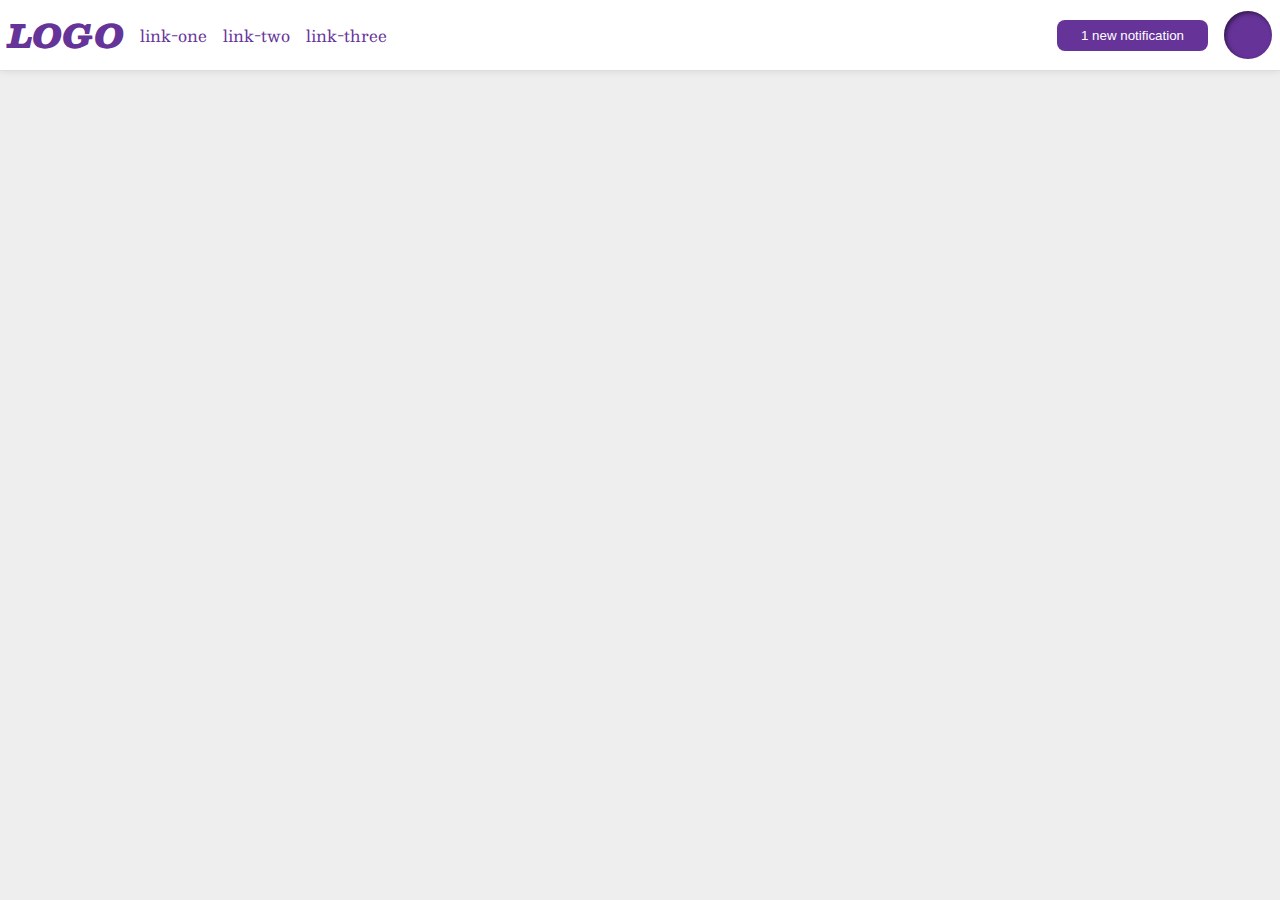
<file: flex/03-flex-header-2/index.html>
<!DOCTYPE html>
<html lang="en">
  <head>
    <meta charset="UTF-8">
    <meta http-equiv="X-UA-Compatible" content="IE=edge">
    <meta name="viewport" content="width=device-width, initial-scale=1.0">
    <title>Flex Header 2</title>
    <link rel="stylesheet" href="style.css">
  </head>
  <body>
    <div class="header">
      <div class="left">
        <div class="logo">
          LOGO
        </div>
        <ul class="links">
          <li><a href="google.com">link-one</a></li>
          <li><a href="google.com">link-two</a></li>
          <li><a href="google.com">link-three</a></li>
        </ul>
      </div>
      <div class="right">
        <button class="notifications">
          1 new notification
        </button>
        <div class="profile-image"></div>
      </div>
    </div>
  </body>
</html>
</file>
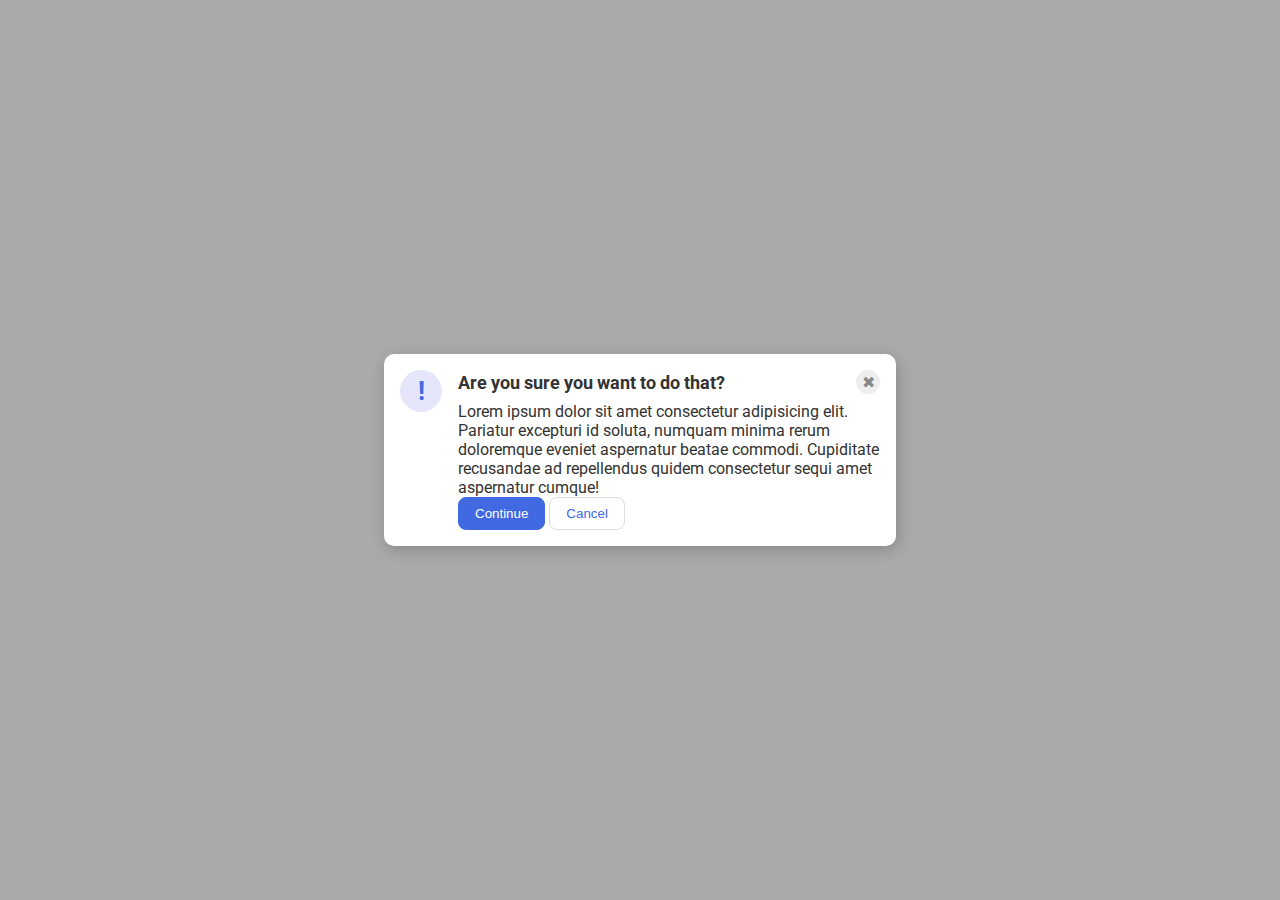
<file: flex/05-flex-modal/index.html>
<!DOCTYPE html>
<html lang="en">
  <head>
    <meta charset="UTF-8">
    <meta http-equiv="X-UA-Compatible" content="IE=edge">
    <meta name="viewport" content="width=device-width, initial-scale=1.0">
    <link rel="stylesheet" href="style.css">
    <title>Modal</title>
  </head>
  <body>
    <div class="modal">
      
      <div class="icon">!</div>
      <div class="container">
        <div class="header">Are you sure you want to do that?
          <div class="close-button">✖</div>
        </div>
        <div class="text">Lorem ipsum dolor sit amet consectetur adipisicing elit. Pariatur excepturi id soluta, numquam minima rerum doloremque eveniet aspernatur beatae commodi. Cupiditate recusandae ad repellendus quidem consectetur sequi amet aspernatur cumque!</div>
        <button class="continue">Continue</button>
        <button class="cancel">Cancel</button>
      </div>
    </div>
  </body>
</html>
</file>
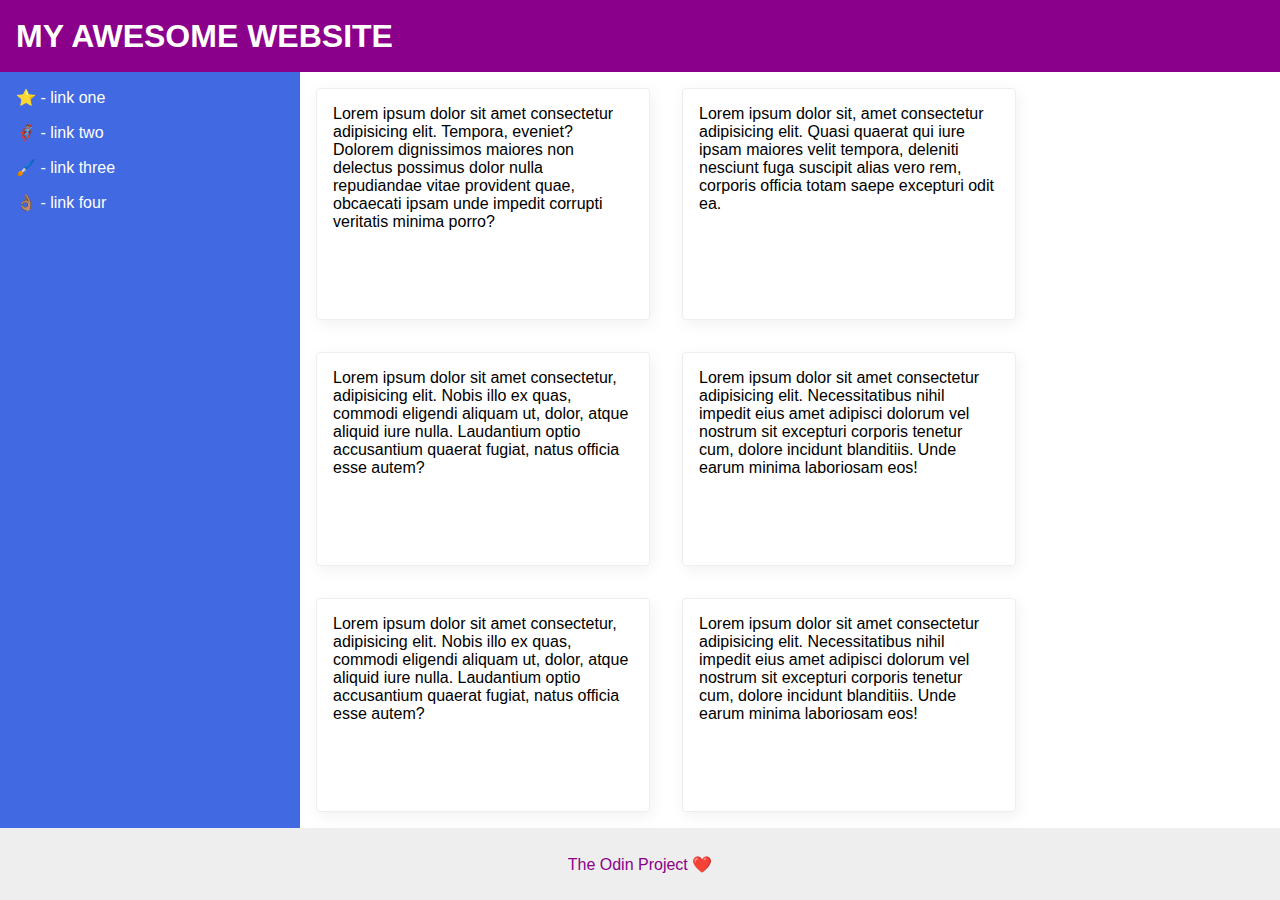
<file: flex/07-flex-layout-2/index.html>
<!DOCTYPE html>
<html lang="en">
  <head>
    <meta charset="UTF-8">
    <meta http-equiv="X-UA-Compatible" content="IE=edge">
    <meta name="viewport" content="width=device-width, initial-scale=1.0">
    <title>The Holy Grail</title>
    <link rel="stylesheet" href="style.css">
  </head>
  <body>
    <div class="header">
      MY AWESOME WEBSITE
    </div>
    <div class="container">
      <div class="sidebar">
        <ul>
          <li><a href="#">⭐ - link one</a></li>
          <li><a href="#">🦸🏽‍♂️ - link two</a></li>
          <li><a href="#">🖌️ - link three</a></li>
          <li><a href="#">👌🏽 - link four</a></li>
        </ul>
      </div>
      <div class="collection">
        <div class="card">Lorem ipsum dolor sit amet consectetur adipisicing elit. Tempora, eveniet? Dolorem dignissimos maiores non delectus possimus dolor nulla repudiandae vitae provident quae, obcaecati ipsam unde impedit corrupti veritatis minima porro?</div>
        <div class="card">Lorem ipsum dolor sit, amet consectetur adipisicing elit. Quasi quaerat qui iure ipsam maiores velit tempora, deleniti nesciunt fuga suscipit alias vero rem, corporis officia totam saepe excepturi odit ea.</div>
        <div class="card">Lorem ipsum dolor sit amet consectetur, adipisicing elit. Nobis illo ex quas, commodi eligendi aliquam ut, dolor, atque aliquid iure nulla. Laudantium optio accusantium quaerat fugiat, natus officia esse autem?</div>
        <div class="card">Lorem ipsum dolor sit amet consectetur adipisicing elit. Necessitatibus nihil impedit eius amet adipisci dolorum vel nostrum sit excepturi corporis tenetur cum, dolore incidunt blanditiis. Unde earum minima laboriosam eos!</div>
        <div class="card">Lorem ipsum dolor sit amet consectetur, adipisicing elit. Nobis illo ex quas, commodi eligendi aliquam ut, dolor, atque aliquid iure nulla. Laudantium optio accusantium quaerat fugiat, natus officia esse autem?</div>
        <div class="card">Lorem ipsum dolor sit amet consectetur adipisicing elit. Necessitatibus nihil impedit eius amet adipisci dolorum vel nostrum sit excepturi corporis tenetur cum, dolore incidunt blanditiis. Unde earum minima laboriosam eos!</div>
      </div>
    </div>
    <div class="footer">
      The Odin Project ❤️
    </div>
  </body>
</html>
</file>
<file: flex/03-flex-header-2/style.css>
/* this is some magical font-importing.  
you'll learn about it later. */
@import url('https://fonts.googleapis.com/css2?family=Besley:ital,wght@0,400;1,900&display=swap');

body {
  margin: 0;
  background: #eee;
  font-family: Besley, serif;
}

.header {
  background: white;
  border-bottom: 1px solid #ddd;
  box-shadow: 0 0 8px rgba(0,0,0,.1);
  display: flex;
  justify-content: space-between;
  padding: 8px;
}

.profile-image {
  background: rebeccapurple;
  box-shadow: inset 2px 2px 4px rgba(0,0,0,.5);
  border-radius: 50%;
  width: 48px;
  height: 48px;
}

.logo {
  color: rebeccapurple;
  font-size: 32px;
  font-weight: 900;
  font-style: italic;
}

button {
  border: none;
  border-radius: 8px;
  background: rebeccapurple;
  color: white;
  padding: 8px 24px;
}

a {
  /* this removes the line under our links */
  text-decoration: none;
  color: rebeccapurple;
}

ul {
  list-style-type: none;
  margin: 0;
  padding: 0;
  display: flex;
  gap: 16px;
}

.left, .right {
  display: flex;
  align-items: center;
  gap: 16px;
}
</file>
<file: flex/05-flex-modal/style.css>
@import url('https://fonts.googleapis.com/css2?family=Roboto:wght@400;700&display=swap');

html, body {
  height: 100%;
}

body {
  font-family: Roboto, sans-serif;
  margin: 0;
  background: #aaa;
  color: #333;
  /* I'll give you this one for free lol */
  display: flex;
  align-items: center;
  justify-content: center;
}

.modal {
  background: white;
  width: 480px;
  border-radius: 10px;
  box-shadow: 2px 4px 16px rgba(0,0,0,.2);
  padding: 16px;
  display: flex;
  gap: 16px;
}

.header {
  display: flex;
  align-items: center;
  justify-content: space-between;
  font-size: 18px;
  font-weight: 700;
  margin-bottom: 8px;
}

.icon {
  color: royalblue;
  font-size: 26px;
  font-weight: 700;
  background: lavender;
  width: 42px;
  height: 42px;
  border-radius: 50%;
  display: flex;
  align-items: center;
  justify-content: center;
  flex-shrink: 0;
}

.close-button {
  background: #eee;
  border-radius: 50%;
  color: #888;
  font-weight: 400;
  font-size: 16px;
  height: 24px;
  width: 24px;
  display: flex;
  align-items: center;
  justify-content: center;
}

button {
  padding: 8px 16px;
  border-radius: 8px;
}

button.continue {
  background: royalblue;
  border: 1px solid royalblue;
  color: white;
}

button.cancel {
  background: white;
  border: 1px solid #ddd;
  color: royalblue;
}
</file>
<file: flex/07-flex-layout-2/style.css>
body {
  font-family: -apple-system, BlinkMacSystemFont, 'Segoe UI', Roboto, Oxygen, Ubuntu, Cantarell, 'Open Sans', 'Helvetica Neue', sans-serif;
  margin: 0;
  min-height: 100vh;
  display: flex;
  flex-direction: column;
}

.header {
  height: 72px;
  background: darkmagenta;
  color: white;
  padding: 0 16px;
  font-size: 32px;
  font-weight: 900;
  display: flex;
  align-items: center;
}

.footer {
  height: 72px;
  background: #eee;
  color: darkmagenta;
  display: flex;
  justify-content: center;
  align-items: center;
}

.container {
  display:flex;
  flex: 1;
}

.collection {
  display: flex;
  flex-wrap: wrap;
}

.sidebar {
  width: 300px;
  background: royalblue;
  box-sizing: border-box;
  flex: 1 0 auto;
  padding: 16px;
}

.card {
  border: 1px solid #eee;
  box-shadow: 2px 4px 16px rgba(0,0,0,.06);
  border-radius: 4px;
  padding: 16px;
  margin: 16px;
  width: 300px;
}

ul {
  margin: 0px;
  padding: 0px;
  list-style: none;
}

li {
  margin-bottom: 16px;
}

a {
  text-decoration: none;
  color: #fff;
}
</file>
